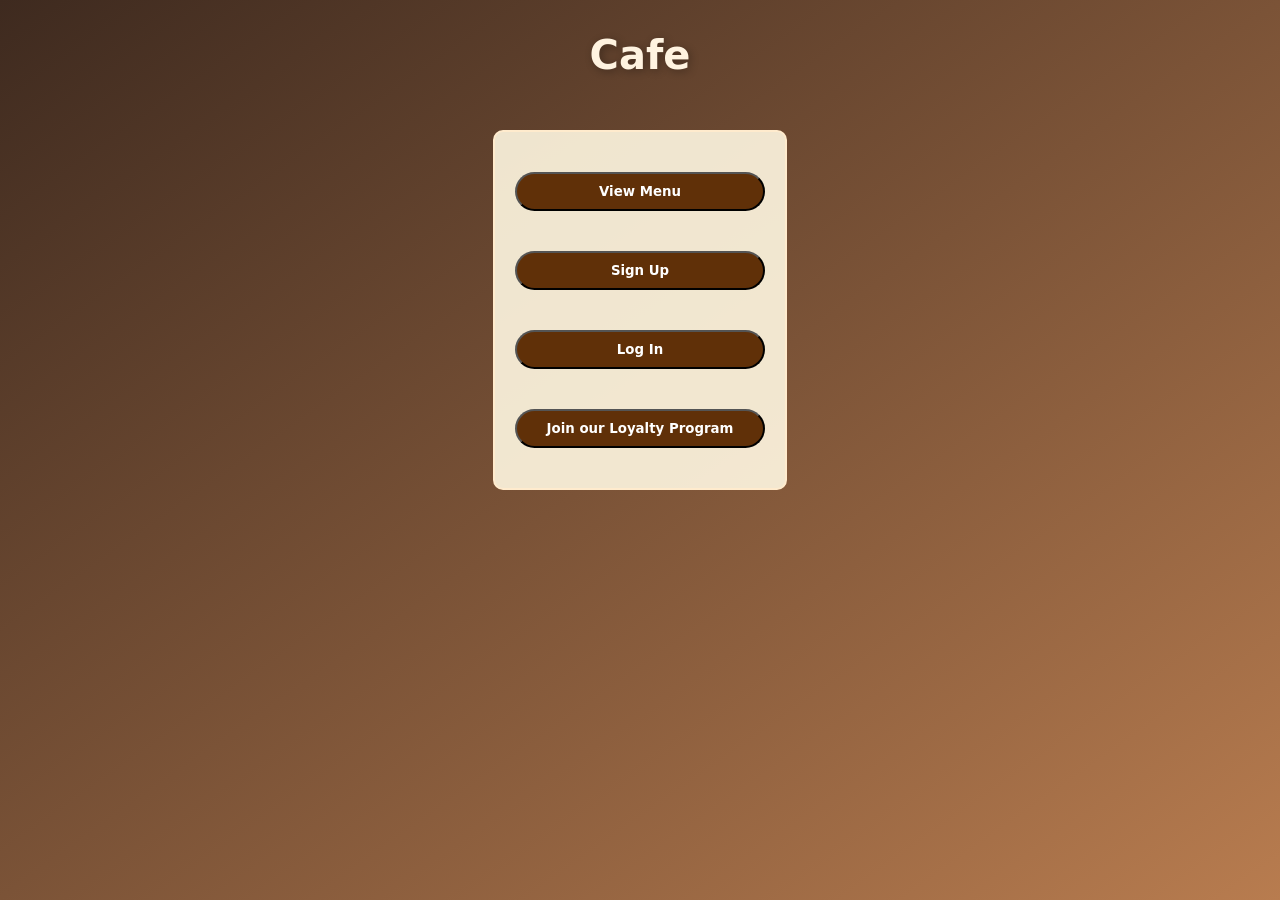
<file: index.html>
<!DOCTYPE html>
<html lang="en">
<head>
    <meta charset="UTF-8">
    <meta name="viewport" content="width=device-width, initial-scale=1.0">
    <link rel="stylesheet" href="style.css">
    <title>Cafe</title>
</head>
<body>
    <div class="blur"></div>
    <h1 class="title">Cafe</h1>
    <div class="nav">
        <button id="menu-btn" class="btn">View Menu</button>
        <button id="sign-btn" class="btn" href="#">Sign Up</button>
        <button id="log-btn" class="btn" href="#" onclick="logIn()">Log In</button>
        <button id="join-btn" class="btn">Join our Loyalty Program</button>
    </div>

    <div class="cont_form">
    <div class="form">
        <h2>Registration</h2>
        <label for="username" class="label">Username:</label>
        <input type="text" id="username" placeholder="Username" class="input">

        <label for="phone" class="label" placeholder="Phone Number">Phone Number:</label>
        <input id="phone" placeholder="Phone Number" class="input">

    <div class="buttons">
        <button id="submit" class="btn">Submit</button>
        <button id="close" class="btn">Close</button>
    </div>
    </div>
    </div>
     


    

    <script src="code.js"></script>
</body>
</html>
</file>
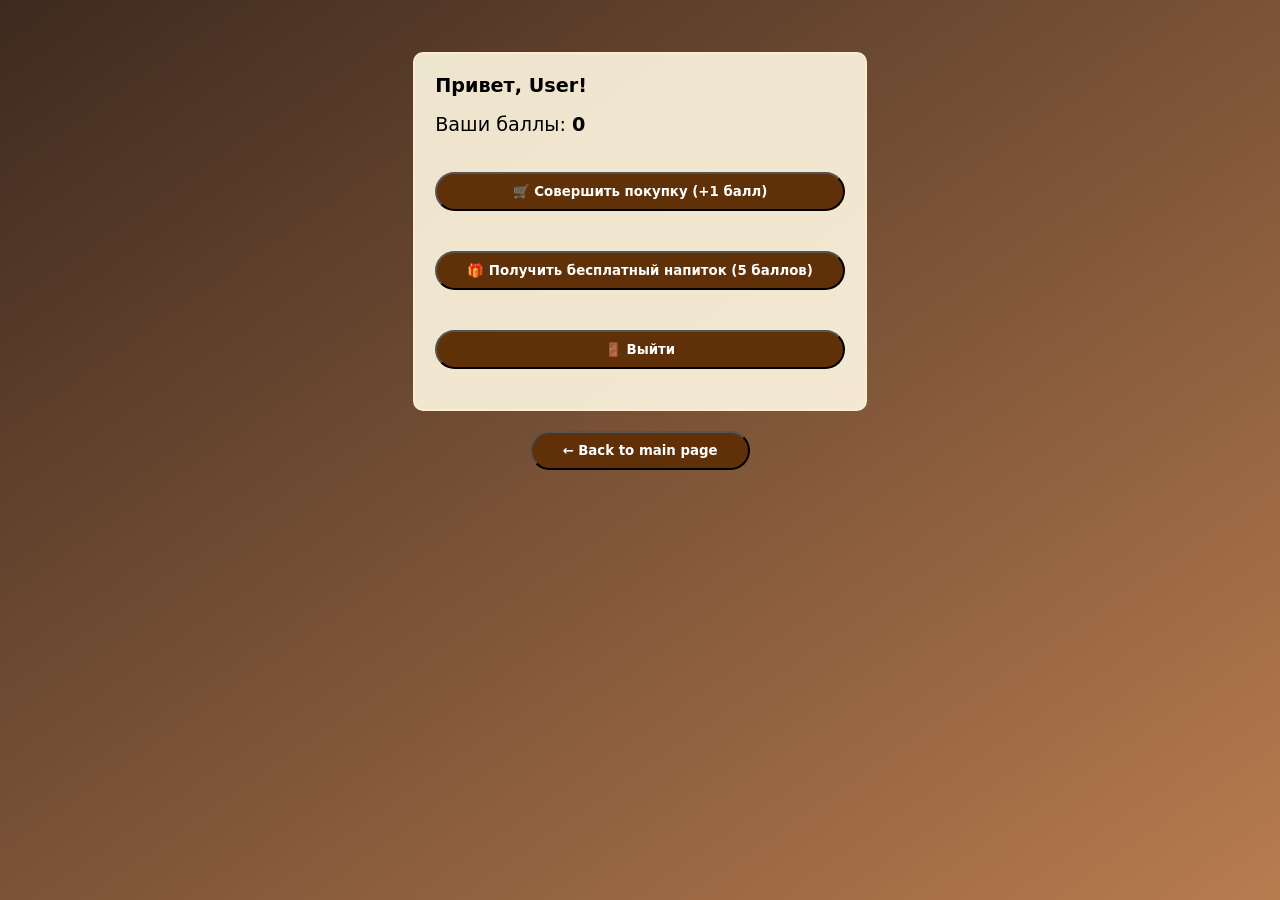
<file: user_page.html>
<!DOCTYPE html>
<html lang="en">
<head>
    <meta charset="UTF-8">
    <meta name="viewport" content="width=device-width, initial-scale=1.0">
    <title>User Page</title>
    <link rel="stylesheet" href="user.css">
</head>
<body>
<div id="dashboard" class="dashboard">
        <div class="dashboard-card">
            <h2 class="text">Привет, <span id="current-user">User</span>!</h2>
            <p class="text">Ваши баллы: <strong id="points-display">0</strong></p>
            <button id="add-purchase-btn" class="btn">🛒 Совершить покупку (+1 балл)</button>
            <button id="redeem-btn" class="btn">🎁 Получить бесплатный напиток (5 баллов)</button>
            <p id="message-area"></p>
            <button id="logout-btn" class="btn">🚪 Выйти</button>
        </div>
    </div>

    <button id="back-btn" class="btn">← Back to main page</button>
    <script src="user.js"></script>
</body>
</html>
</file>
<file: style.css>
* {
    margin: 0;
    padding: 0;
    box-sizing: border-box;
    font-family: system-ui, 'Segoe UI', 'Roboto', sans-serif;
}

body {
    min-height: 100vh;
    background: linear-gradient(145deg, #3e2a1f 0%, #b87c4f 100%);
    display: flex;
    flex-direction: column;
    align-items: center;
    padding: 2rem 1rem;
}

.nav{
    display: flex;
    flex-direction: column;
    width: fit-content;
    padding: 20px;
    border-style: solid;
    border-width: 2px;
    border-radius: 10px;
    border-color: blanchedalmond;
    background: rgba(255, 248, 225, 0.9);
    margin: auto;
    margin-top: 20px;

}

.title {
    font-size: 2.5rem;
    color: #fff3e0;
    text-shadow: 2px 2px 8px rgba(0,0,0,0.3);
    margin-bottom: 2rem;
    /* gap: 10px; */
}


.input{
    padding: 10px;
    /* margin-left: 20px;
    margin-right: 20px; */
    border-radius: 5px;
    border: 1px solid #ccc;
    width: 100%;
    font-size: 1rem;
    
}

.btn{
   background-color: #603008;
    color: #fff;
   padding: 12px 20px;
    border-radius: 40px;
    font-weight: bold;
    cursor: pointer;
    width: auto;
    padding: 10px 30px;/* padding: hight width */
    margin-top: 20px;
    margin-bottom: 20px;
    transition: all 0.4s ease;
}

.btn:hover{
    background-color: #fff;
    color: #603008;
    transform: translateY(-2px);
}


.cont_form{
    position: fixed;/* position: absolute; - to scroll with the page */
    display: flex;
    justify-content: center;
    align-items: center;
    width: 100%;
    height: 100%;
    top: 0;
    left: 0;
    opacity: 0;
    visibility: hidden; /* interaction */
    transition: visibility 0.3s ease, opacity 0.3s ease;
}


.cont_form.active{
    display: flex;
    opacity: 1;
    visibility: visible;
    background: rgba(0, 0, 0, 0.552);
    /* transform: translateY(0); */
}



.form{
    display: flex;
    flex-direction: column;
    justify-content: center;
    align-items: center;
    background: linear-gradient(135deg, blanchedalmond 0%, #ffe7d4 100%);
    width: fit-content;
    height: fit-content;
    border-style: solid;
    border-width: 2px;
    border-radius: 10px;
    padding: 10px;
    gap: 20px;
    margin-top: 20px;  
}

.buttons{
    display: flex;
    flex-direction: row;
    justify-content: space-between;
    width: 100%;
    gap: 50px;
}

.form.active{
    display: flex;
}

.dashboard { 
    display: none; 
    justify-content: center;
    width: 100%;
}
</file>
<file: user.css>
* {
    margin: 0;
    padding: 0;
    box-sizing: border-box;
    font-family: system-ui, 'Segoe UI', 'Roboto', sans-serif;
}

body {
    min-height: 100vh;
    background: linear-gradient(145deg, #3e2a1f 0%, #b87c4f 100%);
    display: flex;
    flex-direction: column;
    align-items: center;
    padding: 2rem 1rem;
}


.text {
    font-family: system-ui, 'Segoe UI', 'Roboto', sans-serif;
    font-size: 1.2rem;
    color: #000000;
    /* text-shadow: 1px 1px 5px rgba(0, 0, 0, 0.3); */
    margin-bottom: 1rem;
}

.dashboard{
    display: flex;
    justify-content: center;
    align-items: center;
}

.dashboard-card{
    display: flex;
    flex-direction: column;
    width: fit-content;
    padding: 20px;
    border-style: solid;
    border-width: 2px;
    border-radius: 10px;
    border-color: blanchedalmond;
    background: rgba(255, 248, 225, 0.9);
    margin: auto;
    margin-top: 20px;
}

.btn{
    background-color: #603008;
    color: #fff;
   padding: 12px 20px;
    border-radius: 40px;
    font-weight: bold;
    cursor: pointer;
    width: auto;
    padding: 10px 30px;/* padding: hight width */
    margin-top: 20px;
    margin-bottom: 20px;
    transition: all 0.4s ease;
}

.btn:hover{
    background-color: #fff;
    color: #603008;
    transform: translateY(-2px);
}
</file>
